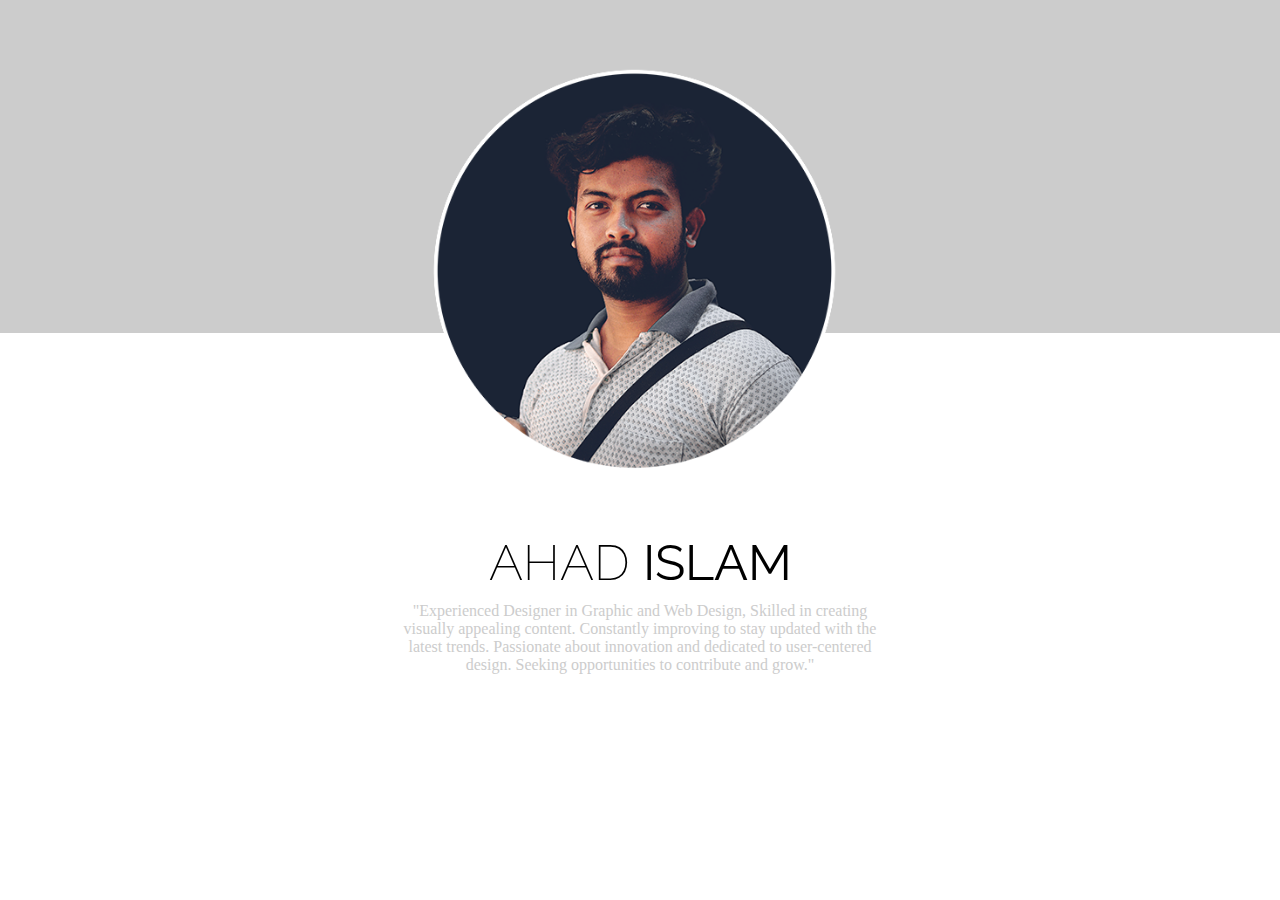
<file: index.html>
<!DOCTYPE html>
<html lang="en">
  <head>
    <meta charset="UTF-8" />
    <meta name="viewport" content="width=device-width, initial-scale=1.0" />
    <link rel="stylesheet" href="style.css" />
    <title>Portfilio | jim</title>
  </head>
  <body>
    <!-- -----header-section-start----- -->
    <div class=""></div>
    <div class="header-color">
      <div class="header-logo">
        <img src="1.png" alt="photo" />
      </div>
    </div>
    <!-- -----header-section-end----- -->

    <!-- -----title-section-start----- -->
    <div class="title-desction">
      <h1>Ahad <b> islam</b></h1>
      <!-- <h1>Jahidul Islam <b> Mohon</b></h1> -->
      <p>
        "Experienced Designer in Graphic and Web Design, Skilled in creating
        visually appealing content. Constantly improving to stay updated with
        the latest trends. Passionate about innovation and dedicated to
        user-centered design. Seeking opportunities to contribute and grow."
      </p>
    </div>
    <!-- -----title-section-end----- -->
  </body>
</html>
</file>
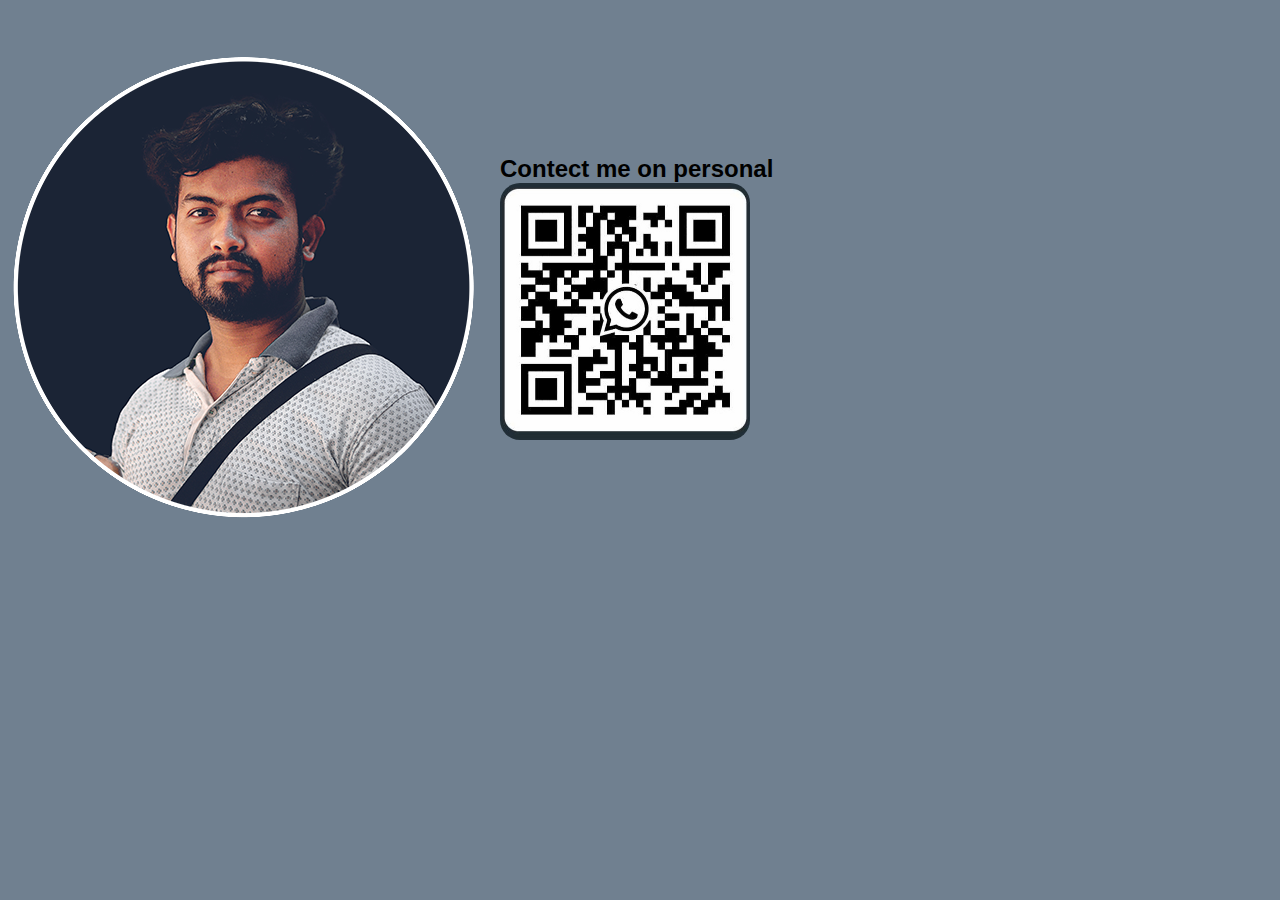
<file: whatapp.html>
<!DOCTYPE html>
<html lang="en">
  <head>
    <meta charset="UTF-8" />
    <meta name="viewport" content="width=device-width, initial-scale=1.0" />
    <link rel="stylesheet" href="whatapp-style.css" />
    <title>Whatapp</title>
  </head>
  <body></body>
</html>

<div class=""></div>

<div class="header-logo">
  <img src="1.png" alt="photo" />

  <div class="whatapp-scan">
    <h2>Contect me on personal</h2>
    <img src="image/whatapp.jpg" alt="" />
  </div>
</div>
</file>
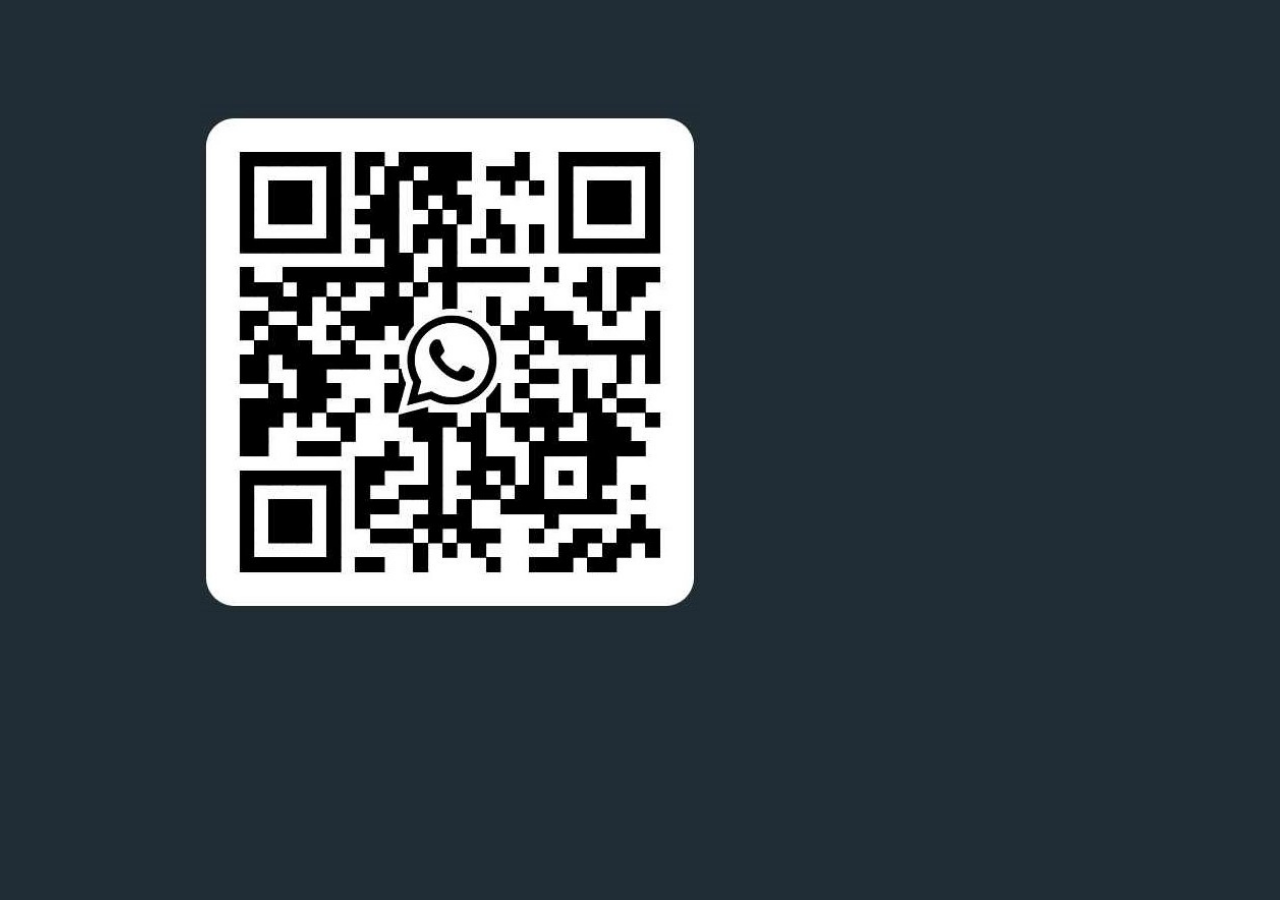
<file: what-app/whatapp.html>
<!DOCTYPE html>
<html lang="en">
  <head>
    <meta charset="UTF-8" />
    <meta name="viewport" content="width=device-width, initial-scale=1.0" />
    <link rel="stylesheet" href="whatapp-style.css" />
    <title>Whatapp</title>
  </head>
  <body>
  <div class="whatapp-scan">

    <img src="qr.jpg" alt="" />
  </div>

</body>
</html>
</file>
<file: style.css>
@import url('https://fonts.googleapis.com/css2?family=Inclusive+Sans&family=Open+Sans:ital,wght@0,300;0,400;0,500;0,600;0,700;0,800;1,300;1,400;1,500;1,600;1,700;1,800&family=Raleway:ital,wght@0,200;0,300;0,400;0,500;0,600;0,700;0,800;1,100;1,200;1,300;1,400;1,500;1,600;1,700;1,800&display=swap');

/* font-family: 'Inclusive Sans', sans-serif;
font-family: 'Open Sans', sans-serif;
font-family: 'Raleway', sans-serif; */

*{
    margin: 0 auto;
    padding: 0;
    box-sizing: border-box;
}
/* <!-- -----header-section-start----- --> */

.header-color{
    background-repeat: no-repeat;
    background-color: #CCCCCC;
    width: auto;
    height: 333px;
}
.header-logo{
    display:   flex;
}
.header-logo img{
    position: relative;
    top: 20px;
    height: 500px;
   
}
/* <!-- -----header-section-end----- --> */

/* <!-- -----title-section-start----- --> */
.title-desction{
    display: flex;
    flex-wrap: wrap;
    margin-top: 200px;
}

.title-desction h1{
    font-size: 50px;
    font-family: 'Raleway', sans-serif;
    font-weight:  200;
    text-transform: uppercase;
}
.title-desction p{
    color: #CCCCCC;
    text-align: center;
    margin-top: 10px;
    padding: 0 400px;
    padding-bottom: 20px;
}
/* <!-- -----title-section-end----- --> */

/* <!-- --------social-media-icon start----- --> */
.social-links {
    display: flex;
    justify-content: center;
    margin-top: 20px;
}
.social-links .contain img{
    width: 40px;

}
h2{
    margin-top: 10px;
    color: #CCCCCC;
    font-family: 'Raleway', sans-serif;
}

/* <!-- --------social-media-icon end----- --> */

/* --resonsive-for-mobile-- */

@media screen and (max-width: 900px) {
    .header-color {
        height: 201px;
    }
    .header-logo img {
       
        height: 360px;
    }
    .title-desction h1 {
        font-size: 40px;
       
    }
    .title-desction p {
        
        padding: 0 200px;
       
    }
    .title-desction {
        
        margin-top: 170px;
    }
    .social-links .contain img {
        width: 56px;
    }
    .social-links {
        margin-top: 20px;
    }
}
@media screen and (max-width: 700px) {
    .header-logo img {
        height: 310px;
    }
    .title-desction {
        margin-top: 140px;
    }
    .title-desction p {
        padding: 0 100px;
    }
    .social-links .contain img {
        width: 45px;
    }
}
@media screen and (max-width: 600px) {

    .title-desction p {
        padding: 0 50px;
    }
}
@media screen and (max-width: 500px) {
    .header-color {
        height: 120px;
    }
    .header-logo img {
        height: 250px;
    }
    .title-desction p {
        font-size: 15px;
        padding: 0 20px;
    }

    .social-links .contain img {
        width: 35px;
    }
}
@media screen and (max-width: 400px) {

    .title-desction p {
        font-size: 12px;
       
    }

}
@media screen and (max-width: 350px) {
    .title-desction p {
        font-size: 11px;
    }
}

  


/* --responsive- end */
</file>
<file: whatapp-style.css>
*{
    margin: 0 ;
    padding: 0;

}
body{
    background-color: slategrey;
}
.header-logo{
    display: flex;
}

.whatapp-scan h2{
    margin-top: 155px;
    font-family: 'Raleway', sans-serif;
}
.whatapp-scan img{

    
    width: 250px;

    border-radius: 20px;
}
</file>
<file: what-app/whatapp-style.css>
*{
    margin: 0 ;
    padding: 0;
    font-family: 'Raleway', sans-serif;
}
body{
    padding: 0 400px;
    background: #202D36;
}

h2{
    position: absolute;
    top:95px;
    left: 500px;
    text-align: center;
    color: aliceblue;
}
.whatapp-scan img{
    position: absolute;
    top: 100px;
    left: 200px;
    width: 500px;
}


@media screen and (max-width: 900px) {
    h2 {
       
        top: 95px;
        left: 300px;
        

}
</file>
